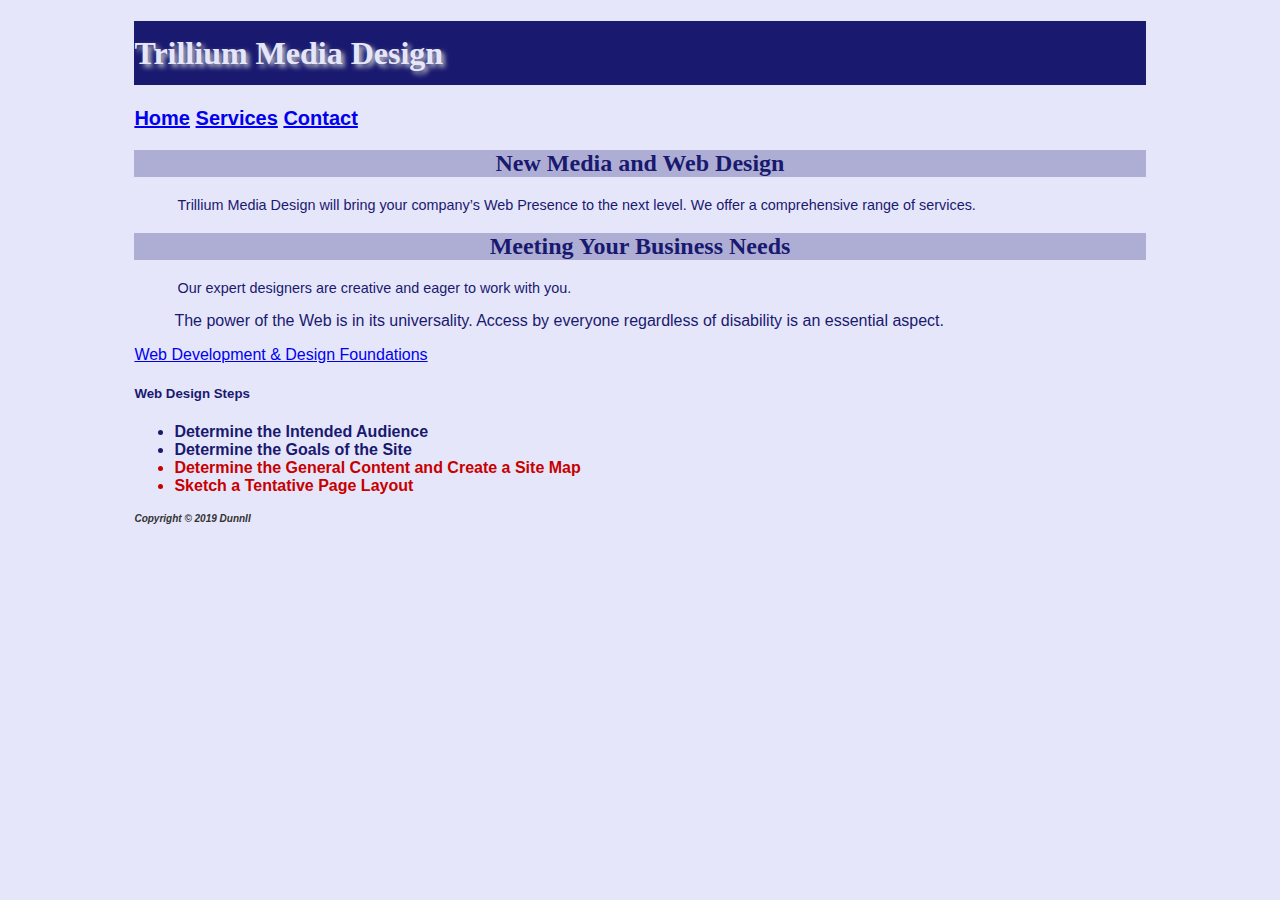
<file: index.html>
<!DOCTYPE html>
<html lang="en">
	<head>
		<title>DunnII Chapter 3 InClass Notes</title>
		<meta charset="utf-8">
		<link href="style.css" rel="stylesheet">
	</head>
    <body>
			<div id="wrapper">
				<!-- Structural Elements - header, nav, main, footer -->
	  <header>
            <h1>Trillium Media Design</h1>
        </header>
        <nav>
            <!-- Anchor tags - specifies hyperlink reference to a file. Relative Links - link to pages on own site. -->
            <a href="index.html">Home</a>
            <a href="services.html">Services</a>
            <a href="contact.html">Contact</a>
        </nav>
        <main>
            <h2>New Media and Web Design</h2>
            <p>Trillium Media Design will bring your company&rsquo;s Web Presence to the next level. We offer a comprehensive range of services.</p>

            <h2>Meeting Your Business Needs</h2>
            <p>Our expert designers are creative and eager to work with you.</p>

            <!--Indents a block of text for special emphasis -->
            <blockquote>The power of the Web is in its universality. Access by everyone regardless of disability is an essential aspect.</blockquote>

            <!--Absolute Link - link to a different website. -->
            <a href="http://webdevfoundations.net">Web Development &amp; Design Foundations</a>

            <h5>Web Design Steps</h5>
            <ul>
                <li>Determine the Intended Audience</li>
                <li>Determine the Goals of the Site</li>
                <li class="feature">Determine the General Content and Create a Site Map</li>
                <li class="feature">Sketch a Tentative Page Layout</li>
            </ul>

        </main>
        <footer>
	          <small><strong>Copyright &copy; 2019 DunnII</strong></small>
        </footer>
	</div>
    </body>
</html>
</file>
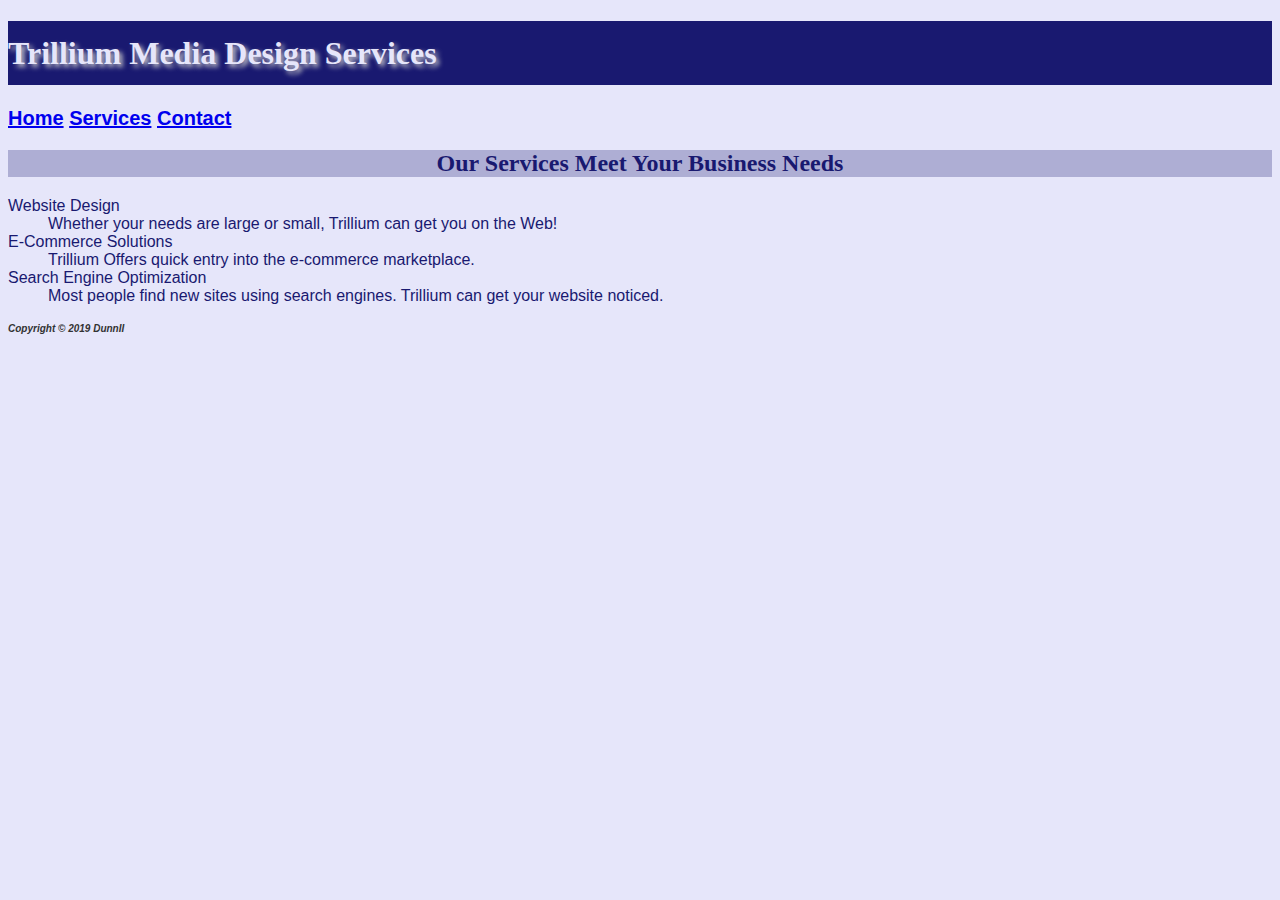
<file: services.html>
<!DOCTYPE html>
<html lang="en">
	<head>
		<title>DunnII Chapter 3 InClass Notes</title>
		<meta charset="utf-8">
		<link href="style.css" rel="stylesheet">
	</head>
    <body>
        <!-- Structural Elements - header, nav, main, footer -->
        <header>
            <h1>Trillium Media Design Services</h1>
        </header>
        <nav>
            <!-- Anchor tags - specifies hyperlink reference to a file. Relative Links - link to pages on own site. -->
            <a href="index.html">Home</a>
            <a href="services.html">Services</a>
            <a href="contact.html">Contact</a>
        </nav>
        <main>
            <h2>Our Services Meet Your Business Needs</h2>
            <!-- Description List -->
            <dl>
                <dt>Website Design</dt>
                <dd>Whether your needs are large or small, Trillium can get you on the Web!</dd>

                <dt>E-Commerce Solutions</dt>
                <dd>Trillium Offers quick entry into the e-commerce marketplace.</dd>

                <dt>Search Engine Optimization</dt>
                <dd>Most people find new sites using search engines. Trillium can get your website noticed.</dd>

            </dl>
        </main>
        <footer>
            <small><strong>Copyright &copy; 2019 DunnII</strong></small>
        </footer>

    </body>
</html>
</file>
<file: style.css>
body {  background-color:#e6e6fa;
  color: #191970;
  font-family: Arial,Verdana,sans-serif;
}
h1{background-color: #191970;
color:#e6e6fa;
line-height: 200%;
font-family: Georgia, "Times New Roman",serif;
text-shadow:3px 3px 5px #cccccc;
}
h2 {background-color: #aeaed4;
color:#191970;
font-family: Georgia,"times New Roman",serif;
text-align: center;
}
p {font-size: .90em;
text-indent: 3em;
}
ul {font-weight: bold;
}
nav {font-weight: bold;
font-size: 1.25em;
}
footer {color: #333333;
font-size: .75em;
font-style: italic;
}
#wrapper {margin-left:auto;
  margin-right: auto;
  width: 80%
}
.feature {color: #c70000}
</file>
